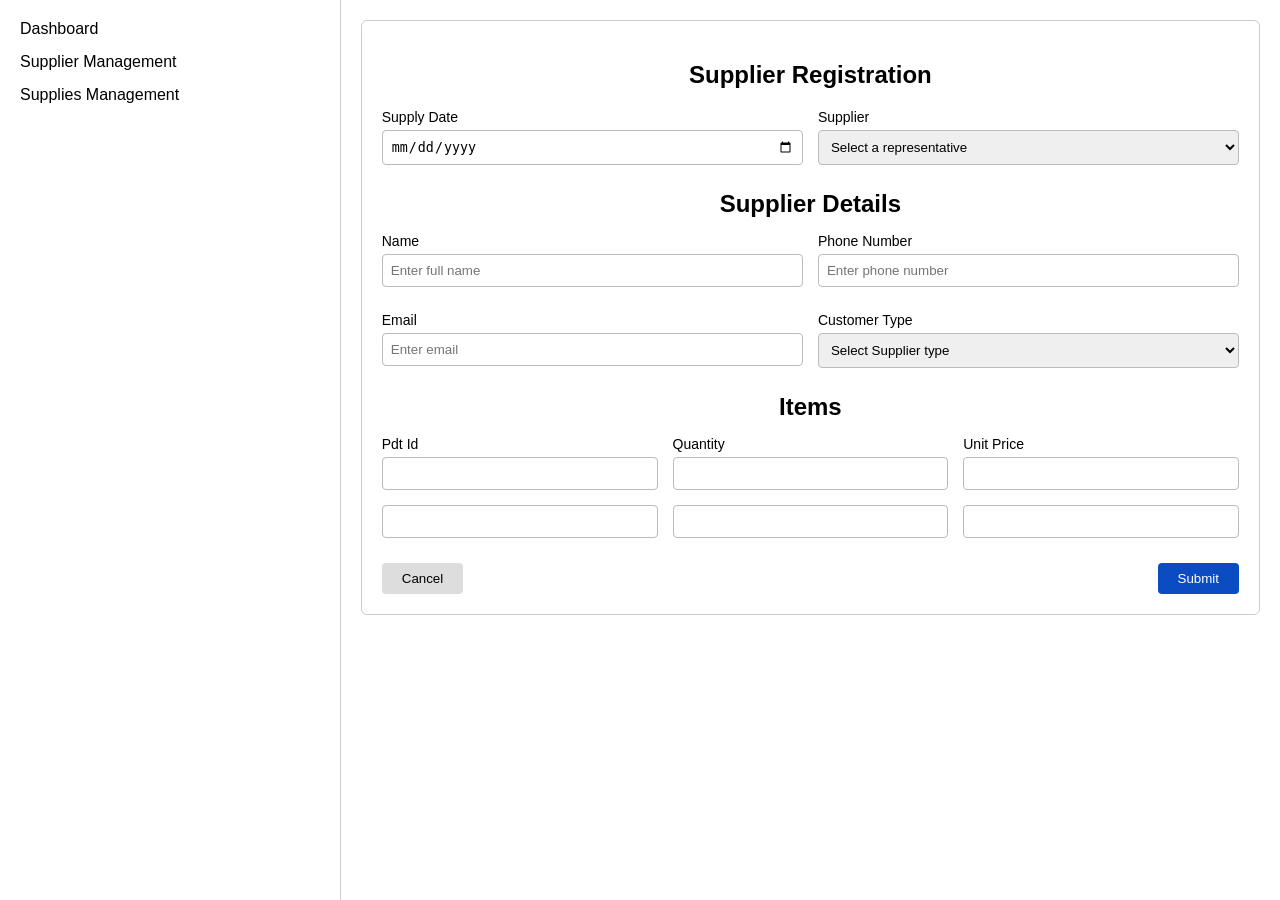
<file: mrthirdassignment/index.html>
<!doctype html>
<html lang="en">

<head>
    <meta charset="UTF-8" />
    <meta name="viewport" content="width=device-width, initial-scale=1.0" />
    <title>Supplier Registration Form</title>
    <link rel="stylesheet" href="style.css" />
</head>

<body>
    <div class="container">
        <!-- Sidebar -->
        <div class="sidebar">
            <div><a href="#">Dashboard</a></div>
            <div><a href="#">Supplier Management</a></div>
            <div><a href="#">Supplies Management</a></div>
        </div>

        <!-- Content -->
        <div class="content">
            <form action="" method="get">
                <!-- SECTION 1 -->
                <section>
                    <h1>Supplier Registration</h1>

                    <div class="input-container">
                        <div class="input-section">
                            <label for="supplyDate">Supply Date</label>
                            <input type="date" id="supply Date" required />
                        </div>

                        <div class="input-section">
                            <label for="Supplier Person">Supplier</label>
                            <select id="Supplier Person" required>
                                <option value="">Select a representative</option>
                                <option value="1">Nalubaale Ritah</option>
                                <option value="2">Nakanyike Ruth</option>
                            </select>
                        </div>
                    </div>
                </section>

                <!-- SECTION 2 -->
                <section>
                    <h2>Supplier Details</h2>

                    <div class="input-container">
                        <div class="input-section">
                            <label for="name">Name</label>
                            <input type="text" id="name" placeholder="Enter full name" required />
                        </div>

                        <div class="input-section">
                            <label for="phone">Phone Number</label>
                            <input type="number" id="phone" placeholder="Enter phone number" required />
                        </div>
                    </div>
                </section>

                <!-- SECTION 3 -->
                <section>
                    <div class="input-container">
                        <div class="input-section">
                            <label for="email">Email</label>
                            <input type="email" id="email" placeholder="Enter email" required />
                        </div>

                        <div class="input-section">
                            <label for="customer">Customer Type</label>
                            <select id="customer" required>
                                <option value="" disabled selected>
                                    Select Supplier type
                                </option>
                                <option value="1">Cash Supplier</option>
                                <option value="2">Credit Supplier</option>
                                <option value="3">Deposit Supplier</option>
                                <option value="4">Registered Supplier</option>
                            </select>
                        </div>
                    </div>
                </section>

                <!-- SECTION 4 -->
                <section>
                    <h2>Items</h2>

                    <!-- Item Row 1 -->
                    <div class="input-container">
                        <div class="input-section">
                            <label for="pdt1">Pdt Id</label>
                            <input type="text" id="pdt1" />
                        </div>

                        <div class="input-section">
                            <label for="qty1">Quantity</label>
                            <input type="number" id="qty1" />
                        </div>

                        <div class="input-section">
                            <label for="price1">Unit Price</label>
                            <input type="number" id="price1" />
                        </div>
                    </div>

                    <!-- Item Row 2 -->
                    <div class="input-container">
                        <div class="input-section">
                            <input type="text" />
                        </div>

                        <div class="input-section">
                            <input type="number" />
                        </div>

                        <div class="input-section">
                            <input type="number" />
                        </div>
                    </div>
                </section>

                <!-- Buttons -->
                <div class="buttons">
                    <button type="reset" class="cancel">Cancel</button>
                    <button type="submit" class="submit">Submit</button>
                </div>
            </form>
        </div>
    </div>
</body>

</html>
</file>
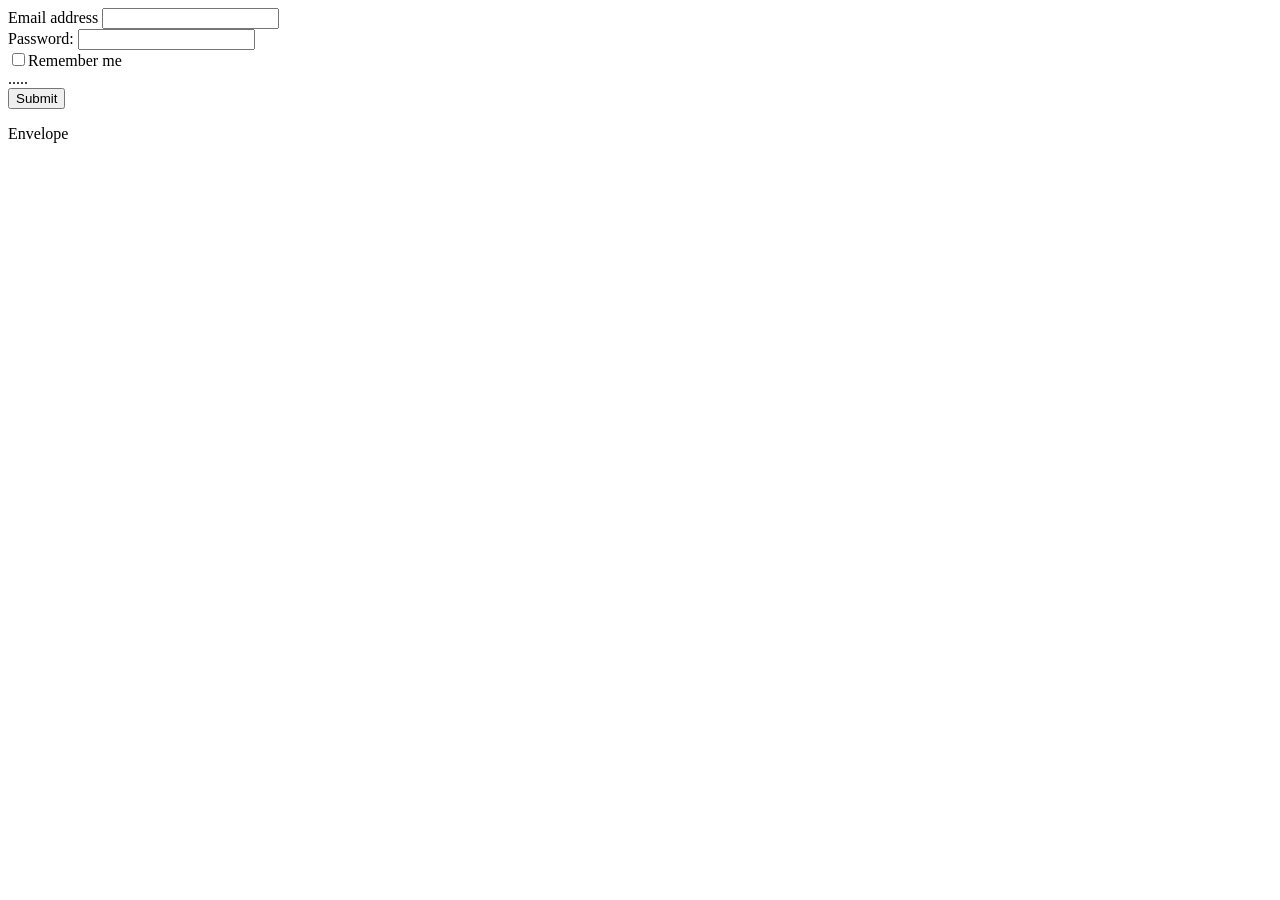
<file: catherine/bootstrap.html>
<!DOCTYPE html>
<html>

<head>
    <title>My first form</title>
</head>

<body>

    <form>

        <div class="form-group">
            <label for="email">Email address</label>
            <input type="email" class="form-control" id="email">
        </div>
        <div class="form-group">
            <label for="pwd">Password:</label>
            <input type="password" class="form-control" id="pwd">

        </div>
        <div class="checkbox">
            <label><input type="checkbox">Remember me</label>

        </div>
        <div class="table-responsive">
            <table class="table">
                .....
            </table>
        </div>
        <button type="submit" class="btn-default">Submit</button>
    </form>

<p>Envelope 

</body>

</html>
</file>
<file: mrthirdassignment/style.css>
body {
     margin: 0;
     padding: 0;
     font-family: Arial, Helvetica, sans-serif;
 }

 /* Layout */

 .container {
     display: flex;
     height: 100vh;
 }

 .sidebar {
     flex: 1;
     border-right: 1px solid #ccc;
     padding: 20px;
 }

 .sidebar a {
     text-decoration: none;
     color: black;
     display: block;
     margin-bottom: 15px;
 }

 .content {
     flex: 3;
     padding: 20px;
 }

 /* Form */

 form {
     border: 1px solid #ccc;
     border-radius: 6px;
     padding: 20px;
     background: white;
 }

 section {
     margin-bottom: 25px;
 }

 h1 {
     text-align: center;
     margin-bottom: 20px;
 }

 h2 {
     text-align: center;
     margin-bottom: 15px;
 }

 /* Inputs layout */

 .input-container {
     display: flex;
     gap: 15px;
     margin-bottom: 15px;
 }

 .input-section {
     display: flex;
     flex-direction: column;
     flex: 1;
 }

 /* Labels */

 label {
     font-size: 14px;
     margin-bottom: 5px;
 }

 /* Inputs */

 input,
 select {
     padding: 8px;
     border: 1px solid #bbb;
     border-radius: 4px;
     width: 100%;
     box-sizing: border-box;
 }

 /* Buttons */

 .buttons {
     display: flex;
     justify-content: space-between;
     margin-top: 20px;
 }

 button {
     padding: 8px 20px;
     border: none;
     border-radius: 4px;
     cursor: pointer;
 }

 .cancel {
     background: #ddd;
 }

 .submit {
     background: #0b4cc2;
     color: white;
 }
</file>
